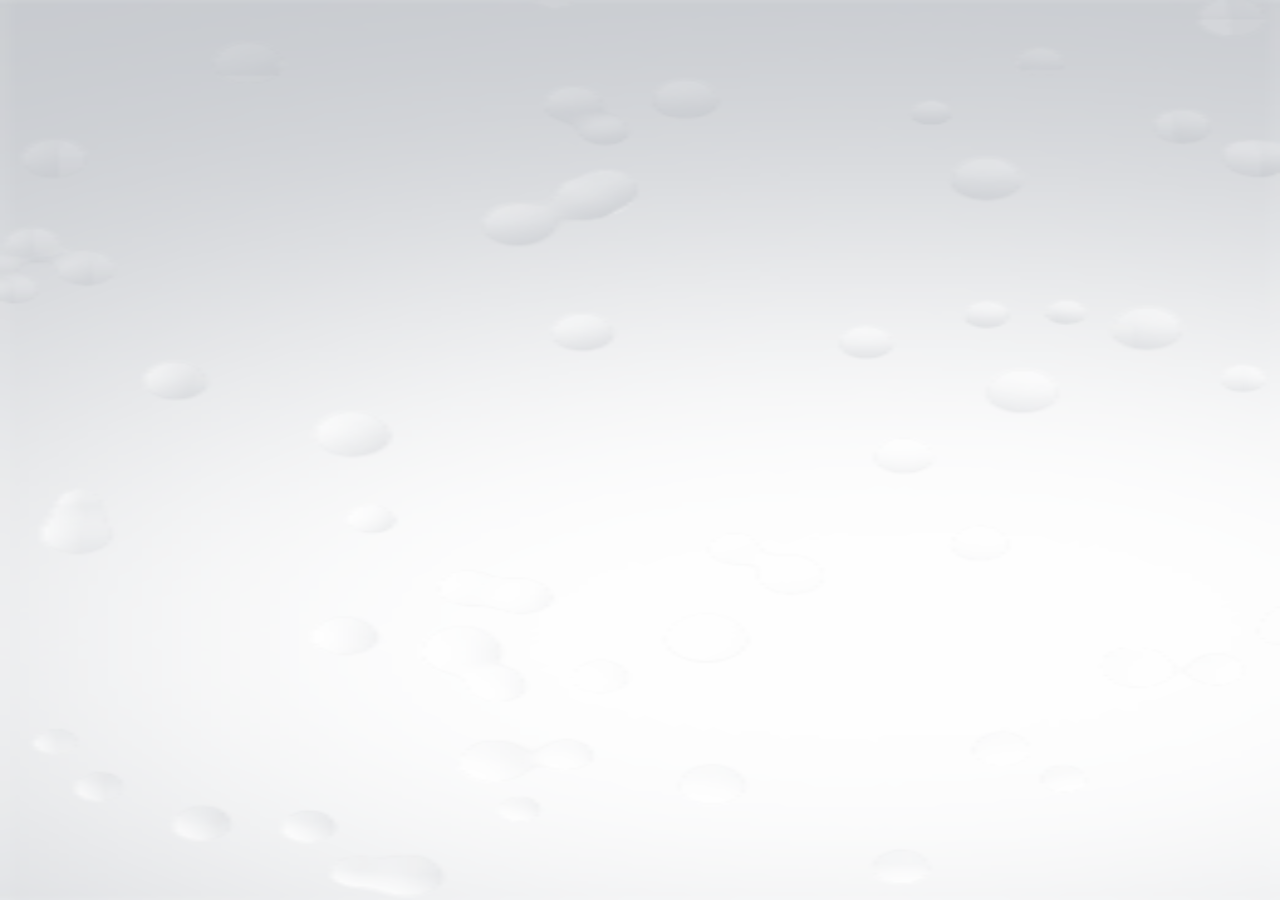
<file: drop/index.html>
<!DOCTYPE html>
<head>
	<meta charset="UTF-8" />
</head>

<body>
	<div class="container">
	  <div>
		  <canvas id="container" width="261" height="463" style="position:absolute;top:0;left:0;width:100%;height:100%"></canvas>
		</div>
	</div>
	<script src="index.min.js"></script>
</body>

</html>
</file>
